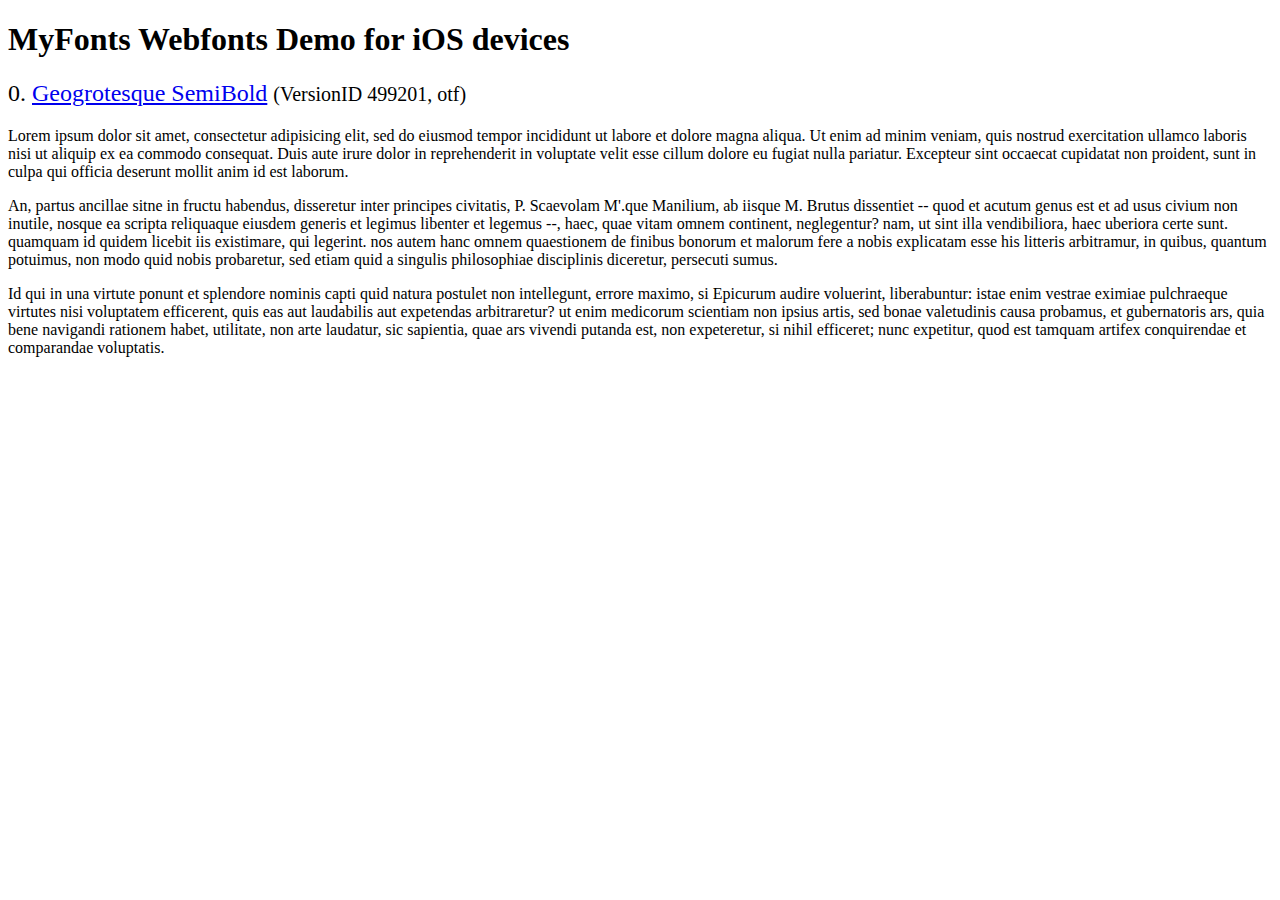
<file: slider/demo/fonts/webfonts/geo-semibold/svg/index.html>
<!DOCTYPE html>
<html>
<head>
<title>MyFonts Webfonts Demo for iOS devices</title>
<meta http-equiv="content-type" content="text/html; charset=utf-8" />

<style type="text/css" media="all">

	h2 {
		 font-weight:normal;
	}

		
	@font-face {
		font-family:"Geogrotesque-SemiBold";
		src:url("style_169898.svg#Geogrotesque-SemiBold") format("svg");
	}
	
	.webfont_0 {
		font-family: Geogrotesque-SemiBold;
	}
		
</style>

</head>

<body>

<h1>MyFonts Webfonts Demo for iOS devices</h1>


<h2>0. <span class='webfont_0'><a href='http://new.myfonts.com/search/style::169898/'>Geogrotesque SemiBold</a></span>
<small>(VersionID 499201, otf)</small>
</h2>

<p class='webfont_0'>Lorem ipsum dolor sit amet, consectetur adipisicing elit, sed do eiusmod tempor incididunt ut labore et dolore magna aliqua. Ut enim ad minim veniam, quis nostrud exercitation ullamco laboris nisi ut aliquip ex ea commodo consequat. Duis aute irure dolor in reprehenderit in voluptate velit esse cillum dolore eu fugiat nulla pariatur. Excepteur sint occaecat cupidatat non proident, sunt in culpa qui officia deserunt mollit anim id est laborum.</p>

<p class='webfont_0'>An, partus ancillae sitne in fructu habendus, disseretur inter principes civitatis, P. Scaevolam M'.que Manilium, ab iisque M. Brutus dissentiet -- quod et acutum genus est et ad usus civium non inutile, nosque ea scripta reliquaque eiusdem generis et legimus libenter et legemus --, haec, quae vitam omnem continent, neglegentur? nam, ut sint illa vendibiliora, haec uberiora certe sunt. quamquam id quidem licebit iis existimare, qui legerint. nos autem hanc omnem quaestionem de finibus bonorum et malorum fere a nobis explicatam esse his litteris arbitramur, in quibus, quantum potuimus, non modo quid nobis probaretur, sed etiam quid a singulis philosophiae disciplinis diceretur, persecuti sumus.</p>

<p class='webfont_0'>Id qui in una virtute ponunt et splendore nominis capti quid natura postulet non intellegunt, errore maximo, si Epicurum audire voluerint, liberabuntur: istae enim vestrae eximiae pulchraeque virtutes nisi voluptatem efficerent, quis eas aut laudabilis aut expetendas arbitraretur? ut enim medicorum scientiam non ipsius artis, sed bonae valetudinis causa probamus, et gubernatoris ars, quia bene navigandi rationem habet, utilitate, non arte laudatur, sic sapientia, quae ars vivendi putanda est, non expeteretur, si nihil efficeret; nunc expetitur, quod est tamquam artifex conquirendae et comparandae voluptatis.</p>




</body>
</html>
</file>
